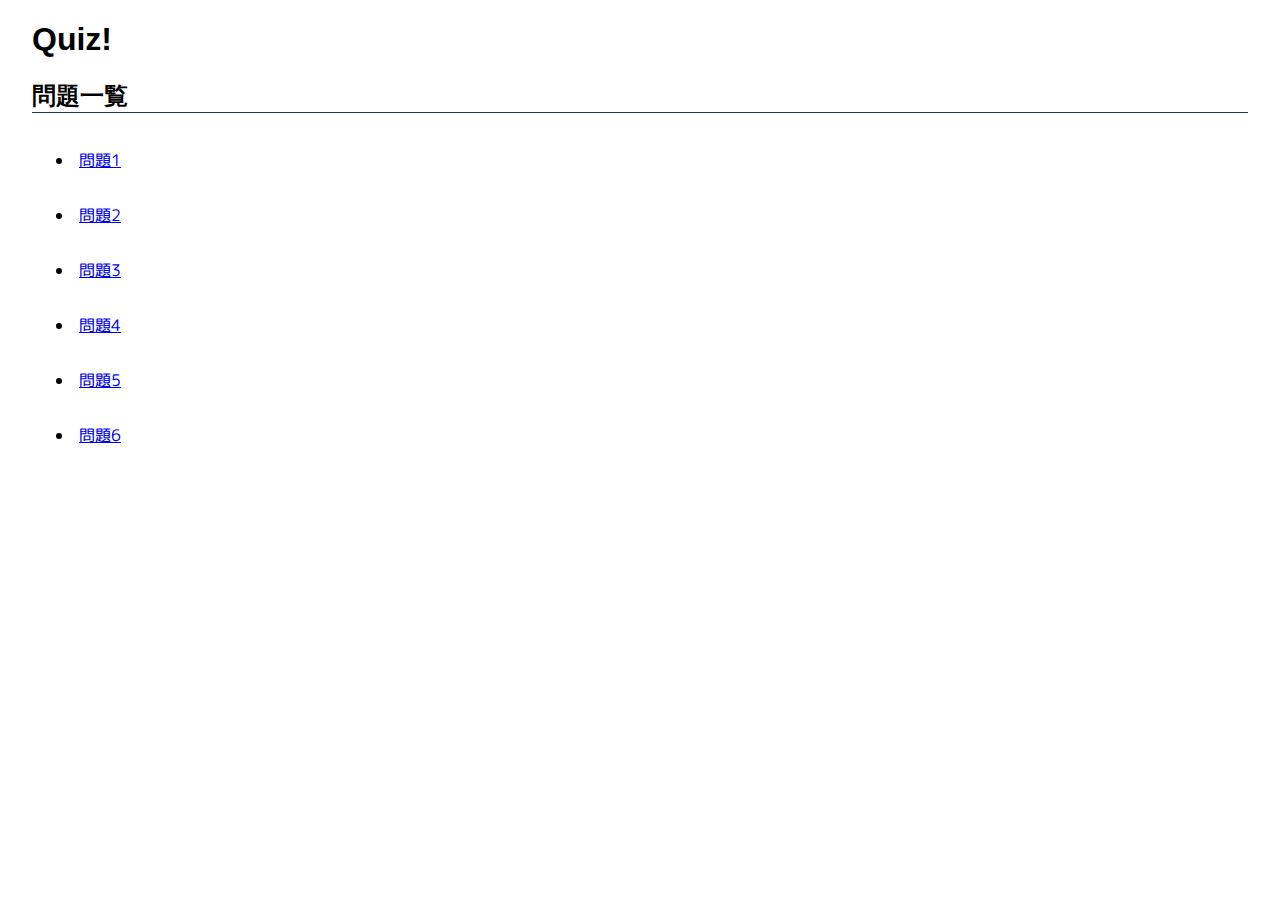
<file: index.html>
<!DOCTYPE html>
<html lang="ja">
  <head>
    <meta charset="UTF-8" />
    <meta http-equiv="X-UA-Compatible" content="IE=edge" />
    <meta name="viewport" content="width=device-width, initial-scale=1.0" />
    <link rel="stylesheet" href="style.css" type="text/css" />
    <script src="questions.js" defer></script>
    <title>Quiz!</title>
  </head>
  <body>
    <div id="main">
      <h1>Quiz!</h1>

      <h2>問題一覧</h2>
      <ul>
        <li><a href="./question1.html">問題1</a></li>
        <li><a href="./question2.html">問題2</a></li>
        <li><a href="./question3.html">問題3</a></li>
        <li><a href="./question4.html">問題4</a></li>
        <li><a href="./question5.html">問題5</a></li>
        <li><a href="./question6.html">問題6</a></li>
      </ul>
    </div>
  </body>
</html>
</file>
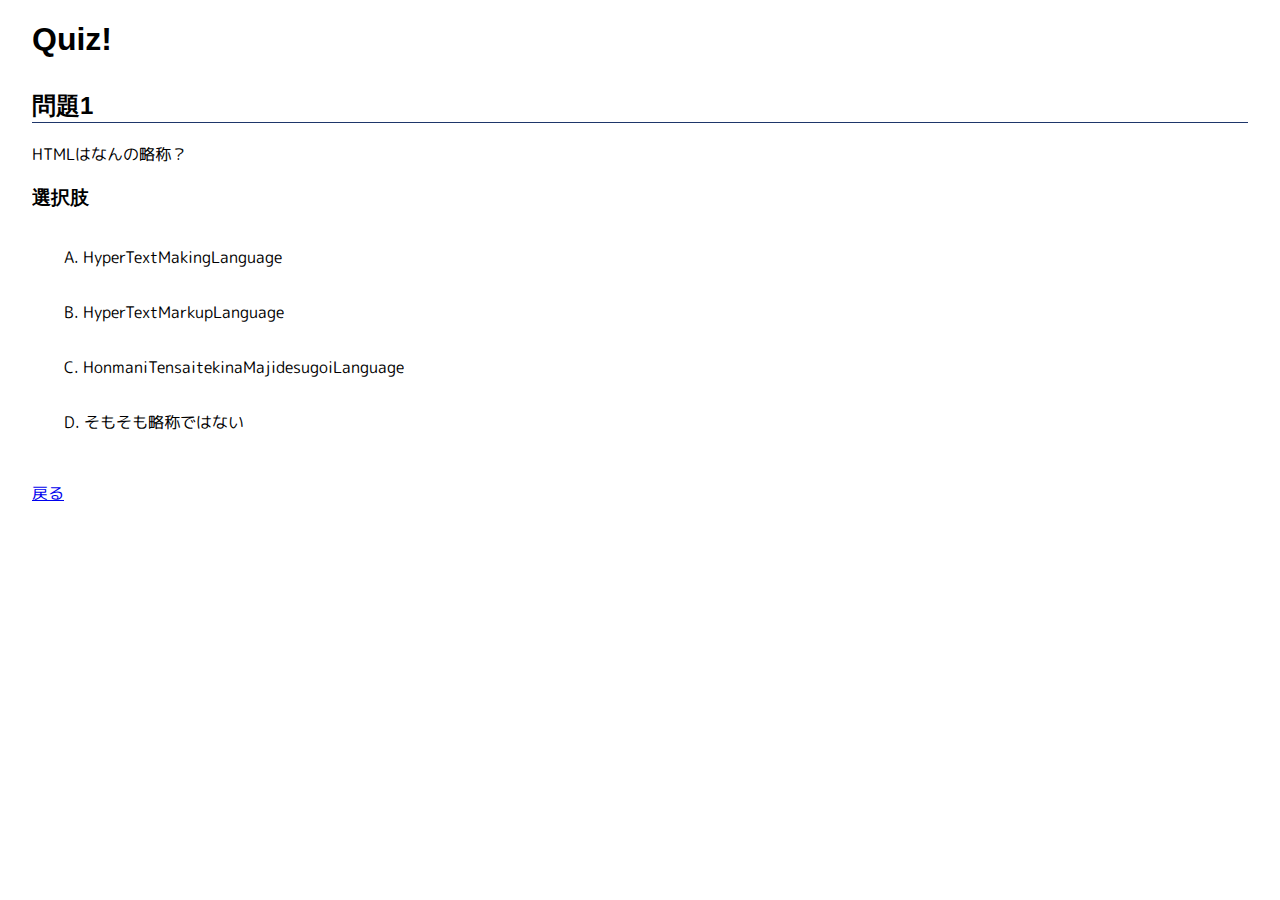
<file: question1.html>
<!DOCTYPE html>
<html lang="ja">
  <head>
    <meta charset="UTF-8" />
    <meta http-equiv="X-UA-Compatible" content="IE=edge" />
    <meta name="viewport" content="width=device-width, initial-scale=1.0" />
    <link rel="stylesheet" href="style.css" type="text/css" />
    <script src="questions.js" defer></script>

    <title>問題1 | Quiz!</title>
  </head>
  <body>
    <div id="main">
      <h1>Quiz!</h1>

      <div class="section">
        <h2>問題1</h2>
        <p>HTMLはなんの略称？</p>

        <h3>選択肢</h3>
        <ol class="answers" data-id="question1">
          <li data-answer="A">HyperTextMakingLanguage</li>
          <li data-answer="B">HyperTextMarkupLanguage</li>
          <li data-answer="C">HonmaniTensaitekinaMajidesugoiLanguage</li>
          <li data-answer="D">そもそも略称ではない</li>
        </ol>
      </div>

      <div id="section-correct-answer" class="section">
        <h2>答え</h2>
        <p>
          <span id="correct-answer">B. HyperTextMarkupLanguage</span><br />
          これが間違えてたら「HTMLとは？」の動画を復習お願いします！
        </p>
      </div>

      <div class="section">
        <a href="./index.html">戻る</a>
      </div>
    </div>
  </body>
</html>
</file>
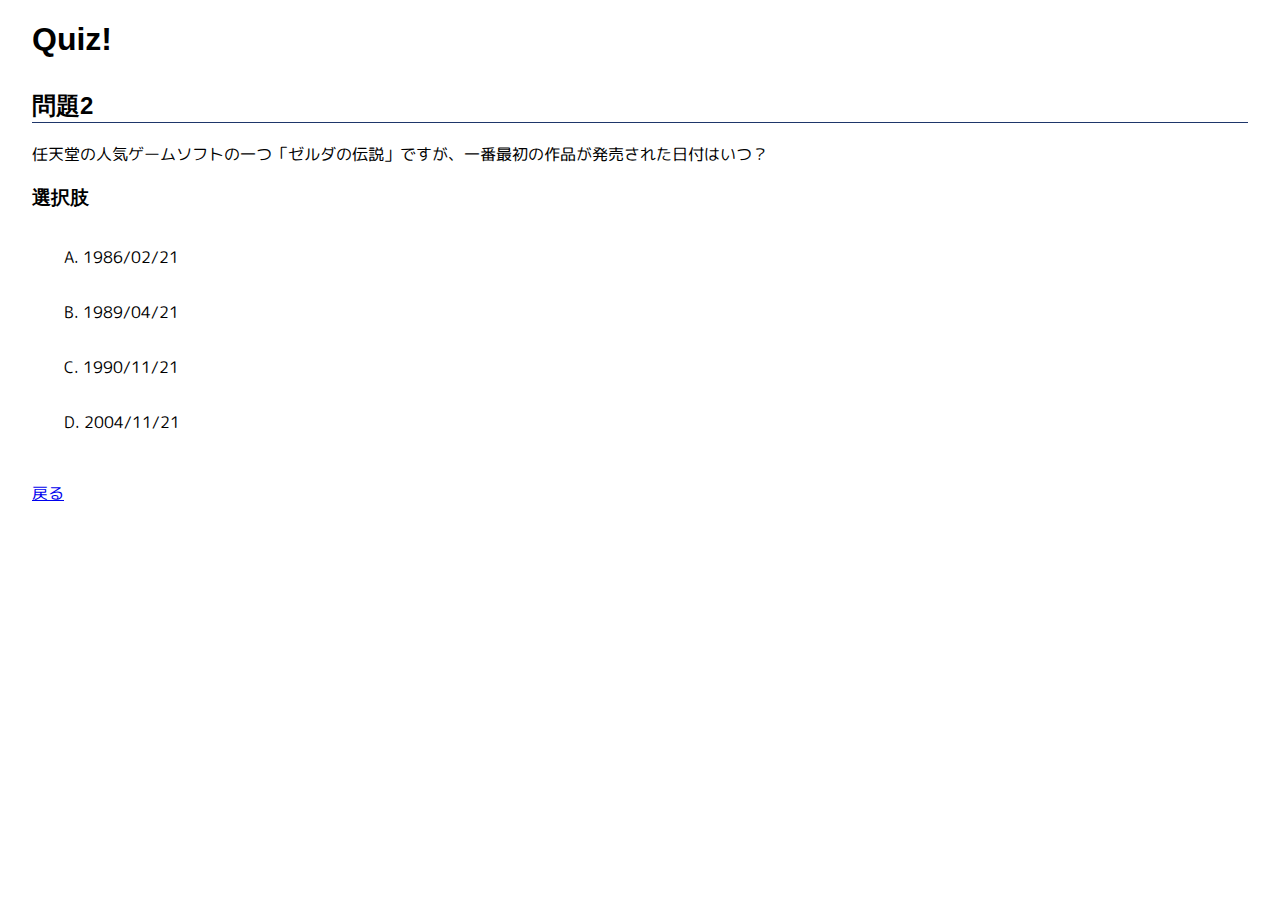
<file: question2.html>
<!DOCTYPE html>
<html lang="ja">
  <head>
    <meta charset="UTF-8" />
    <meta http-equiv="X-UA-Compatible" content="IE=edge" />
    <meta name="viewport" content="width=device-width, initial-scale=1.0" />
    <link rel="stylesheet" href="style.css" type="text/css" />
    <script src="questions.js" defer></script>

    <title>問題2 | Quiz!</title>
  </head>
  <body>
    <div id="main">
      <h1>Quiz!</h1>

      <div class="section">
        <h2>問題2</h2>
        <p>
          任天堂の人気ゲームソフトの一つ「ゼルダの伝説」ですが、一番最初の作品が発売された日付はいつ？
        </p>

        <h3>選択肢</h3>
        <ol class="answers" data-id="question2">
          <li data-answer="A">1986/02/21</li>
          <li data-answer="B">1989/04/21</li>
          <li data-answer="C">1990/11/21</li>
          <li data-answer="D">2004/11/21</li>
        </ol>
      </div>

      <div id="section-correct-answer" class="section">
        <h2>答え</h2>
        <p>
          <span id="correct-answer">A. 1986/02/21</span>
          <br />
          ゼルダの伝説の最初の作品は、1986/02/21にファミコンディスクシステムのディスク書き換え第一弾として発売されました。
        </p>
      </div>

      <div class="section">
        <a href="./index.html">戻る</a>
      </div>
    </div>
  </body>
</html>
</file>
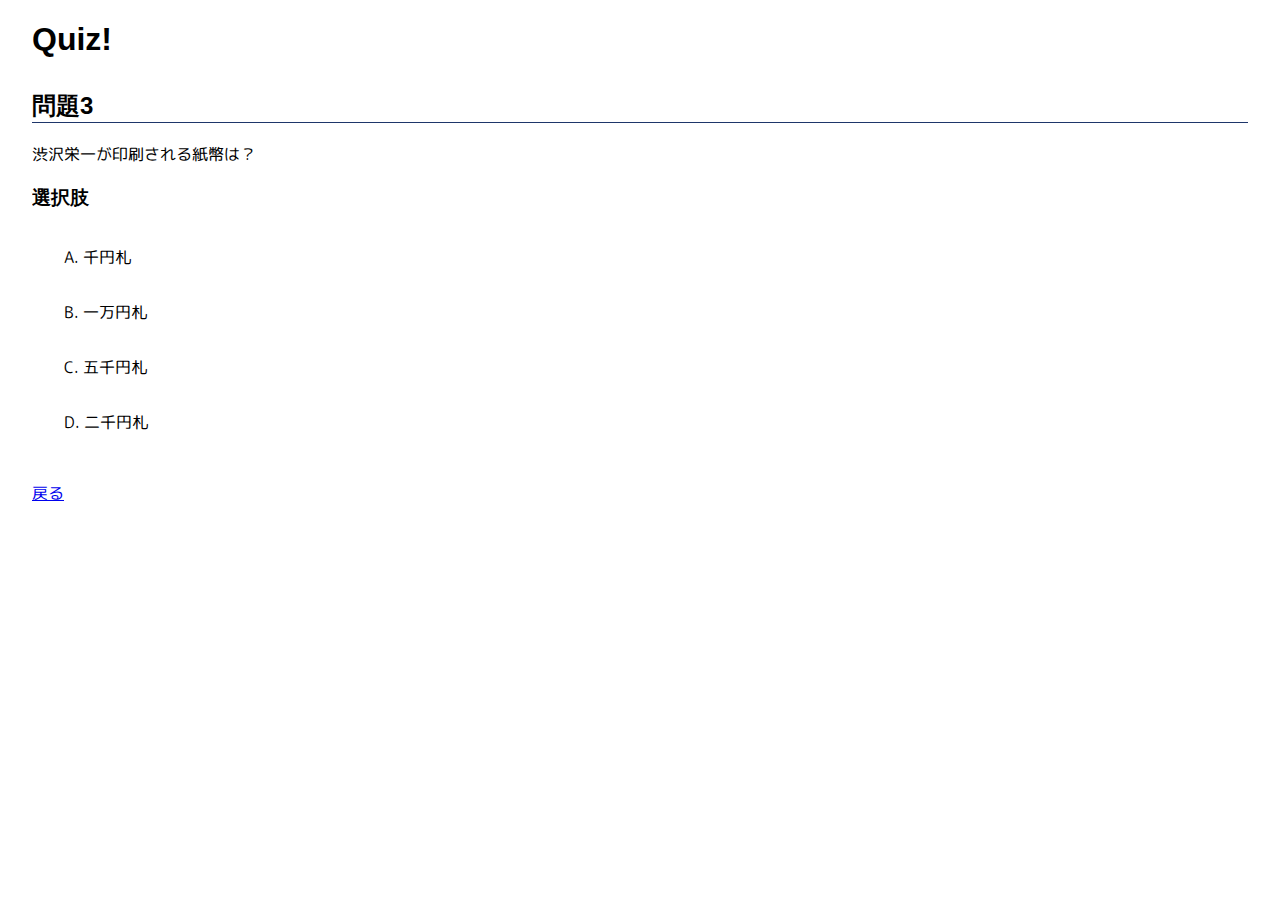
<file: question3.html>
<!DOCTYPE html>
<html lang="ja">
  <head>
    <meta charset="UTF-8" />
    <meta http-equiv="X-UA-Compatible" content="IE=edge" />
    <meta name="viewport" content="width=device-width, initial-scale=1.0" />
    <link rel="stylesheet" href="style.css" type="text/css" />
    <script src="questions.js" defer></script>

    <title>問題3 | Quiz!</title>
  </head>
  <body>
    <div id="main">
      <h1>Quiz!</h1>

      <div class="section">
        <h2>問題3</h2>
        <p>渋沢栄一が印刷される紙幣は？</p>

        <h3>選択肢</h3>
        <ol class="answers" data-id="question3">
          <li data-answer="A">千円札</li>
          <li data-answer="B">一万円札</li>
          <li data-answer="C">五千円札</li>
          <li data-answer="D">二千円札</li>
        </ol>
      </div>

      <div id="section-correct-answer" class="section">
        <h2>答え</h2>
        <p>
          <span id="correct-answer">B. 一万円札</span><br />
          渋沢栄一は現在の日本の経済や生活のインフラを整えたと言っても過言ではない偉業を成し遂げた経済人です。ちなみに、彼は30歳頃までヨーロッパへの留学でそれら偉業のもとになる文化や技術を学んでおり幕府の意向もあってパリ万博にも尽力しています。このパリ万博で展示された日本絵画などは当時のパリのアートに大きく影響を与えており、印象派の画家クロード・モネもその例外ではなく影響を受けていました。モネが晩年過ごしたとされるジヴェルニーの自宅には多くの日本絵画があり、そのことをうかがい知ることができます。渋沢栄一は日本国内だけではなく海外の文化にも影響を与えた人物の一人とも言えなくもないですね！
        </p>
      </div>

      <div class="section">
        <a href="./index.html">戻る</a>
      </div>
    </div>
  </body>
</html>
</file>
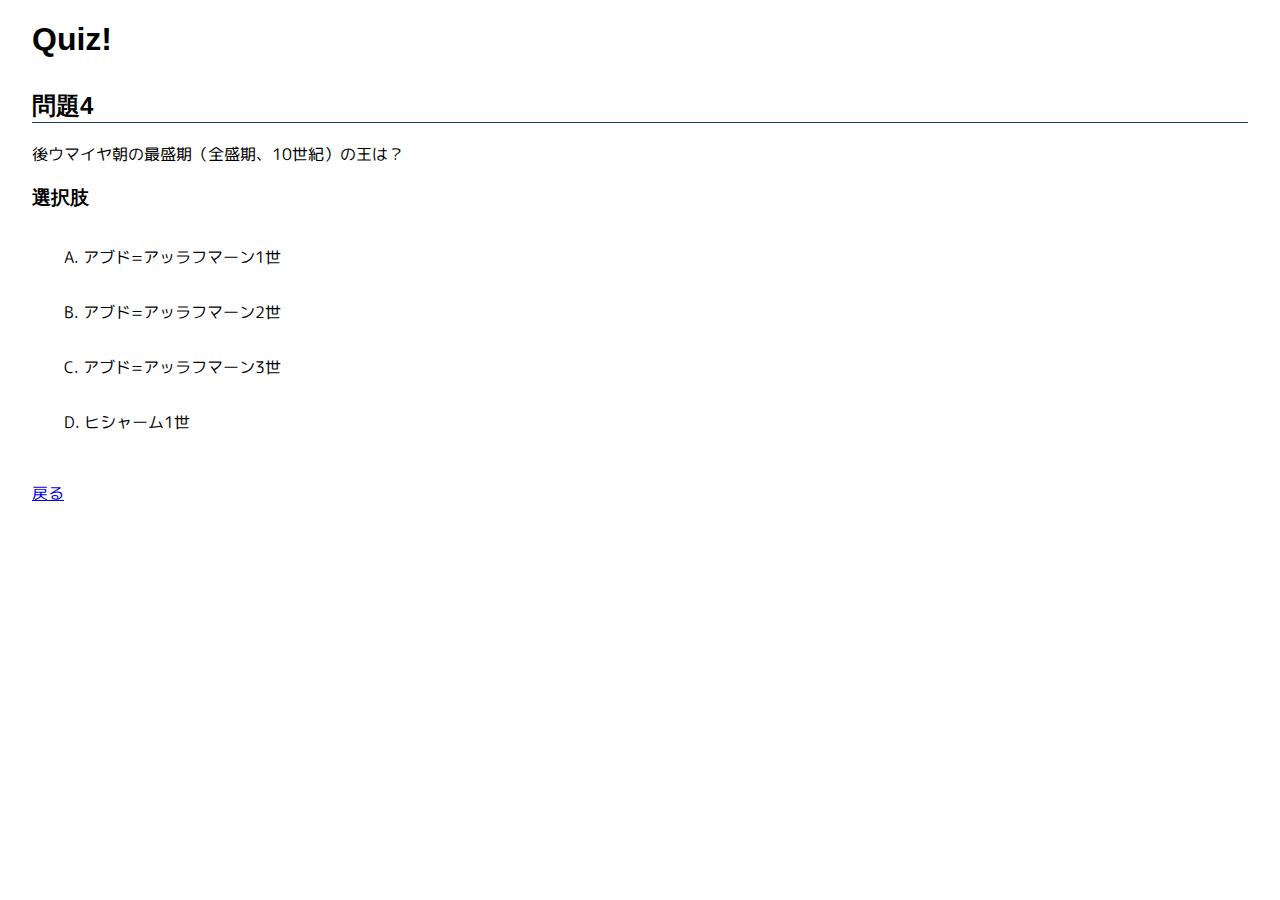
<file: question4.html>
<!DOCTYPE html>
<html lang="ja">
  <head>
    <meta charset="UTF-8" />
    <meta http-equiv="X-UA-Compatible" content="IE=edge" />
    <meta name="viewport" content="width=device-width, initial-scale=1.0" />
    <link rel="stylesheet" href="style.css" type="text/css" />
    <script src="questions.js" defer></script>

    <title>問題4 | Quiz!</title>
  </head>
  <body>
    <div id="main">
      <h1>Quiz!</h1>

      <div class="section">
        <h2>問題4</h2>
        <p>後ウマイヤ朝の最盛期（全盛期、10世紀）の王は？</p>

        <h3>選択肢</h3>
        <ol class="answers" data-id="question4">
          <li data-answer="A">アブド=アッラフマーン1世</li>
          <li data-answer="B">アブド=アッラフマーン2世</li>
          <li data-answer="C">アブド=アッラフマーン3世</li>
          <li data-answer="D">ヒシャーム1世</li>
        </ol>
      </div>

      <div id="section-correct-answer" class="section">
        <h2>答え</h2>
        <p>
          <span id="correct-answer">C. アブド=アッラフマーン3世</span><br />
          アブド＝アッラフマーン3世の時代は、後ウマイヤ朝の全盛期だった。ちなみに即位は912年。
        </p>
      </div>

      <div class="section">
        <a href="./index.html">戻る</a>
      </div>
    </div>
  </body>
</html>
</file>
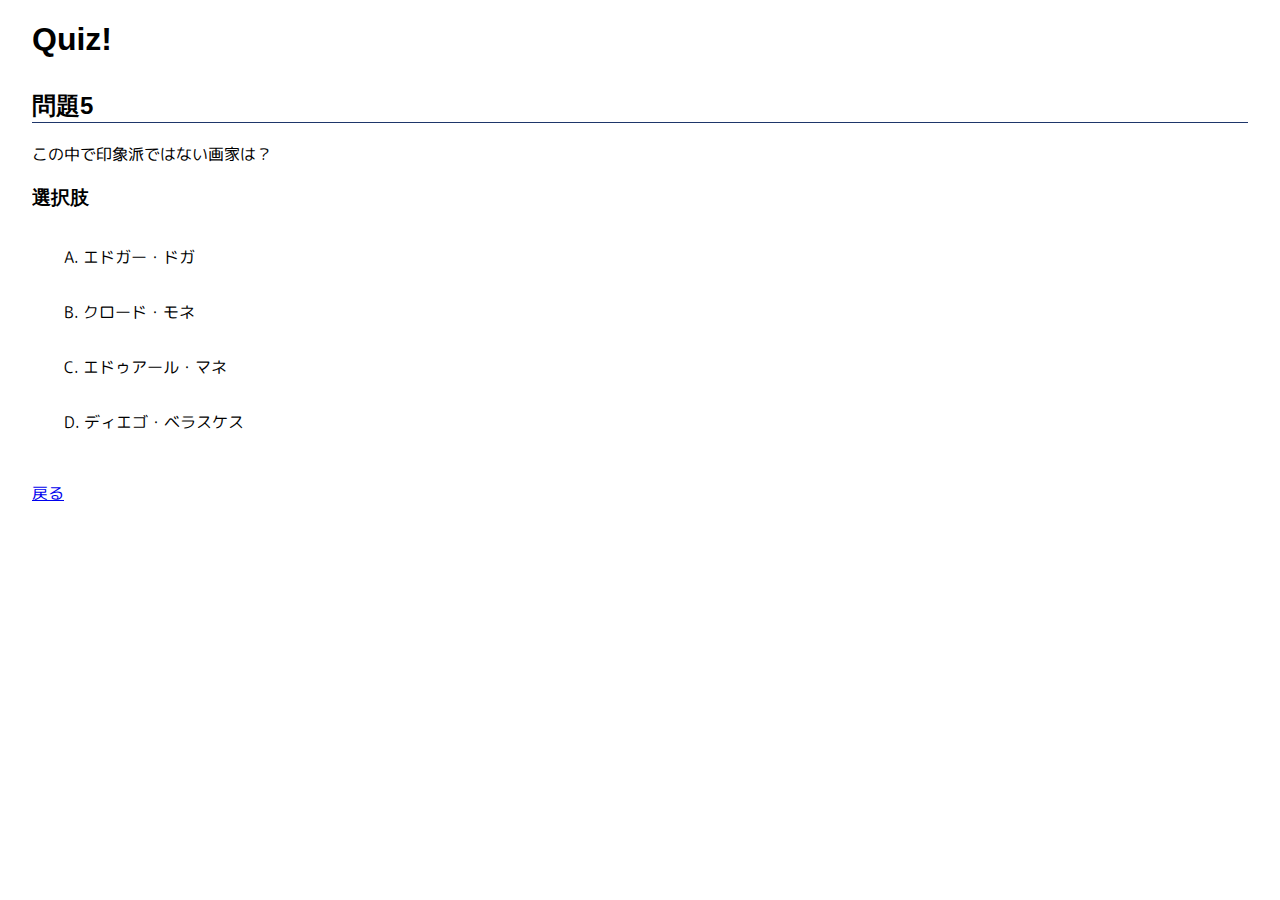
<file: question5.html>
<!DOCTYPE html>
<html lang="ja">
  <head>
    <meta charset="UTF-8" />
    <meta http-equiv="X-UA-Compatible" content="IE=edge" />
    <meta name="viewport" content="width=device-width, initial-scale=1.0" />
    <link rel="stylesheet" href="style.css" type="text/css" />
    <script src="questions.js" defer></script>

    <title>問題5 | Quiz!</title>
  </head>
  <body>
    <div id="main">
      <h1>Quiz!</h1>

      <div class="section">
        <h2>問題5</h2>
        <p>この中で印象派ではない画家は？</p>

        <h3>選択肢</h3>
        <ol class="answers" data-id="question5">
          <li data-answer="A">エドガー・ドガ</li>
          <li data-answer="B">クロード・モネ</li>
          <li data-answer="C">エドゥアール・マネ</li>
          <li data-answer="D">ディエゴ・ベラスケス</li>
        </ol>
      </div>

      <div id="section-correct-answer" class="section">
        <h2>答え</h2>
        <p>
          <span id="correct-answer">D. ディエゴ・ベラスケス</span><br />
          A,B,Cは印象派で有名な画家、Dのディエゴ・ベラスケスは宮廷画家で有名で、印象派の時代より少し前の時代に活躍しました。
          有名な作品の一つに「ラス・メニーナス（女官たち）」という作品があり女官を描いているのですが、彼女らを描いているベラスケス本人も画家として描き込まれています。
          絵の視点はおそらく画家本人ではなく両親だと言われています（絵の中に鏡があり、両親が写り込んでいるため）。
          構成が面白いのでぜひ検索してみてください。
          ちなみに「印象派」とは、「睡蓮」で有名な印象派の画家クロード・モネが描いた「印象・日の出」という作品がきっかけで名付けられたアートの傾向・スタイルのことを表します。
        </p>
      </div>

      <div class="section">
        <a href="./index.html">戻る</a>
      </div>
    </div>
  </body>
</html>
</file>
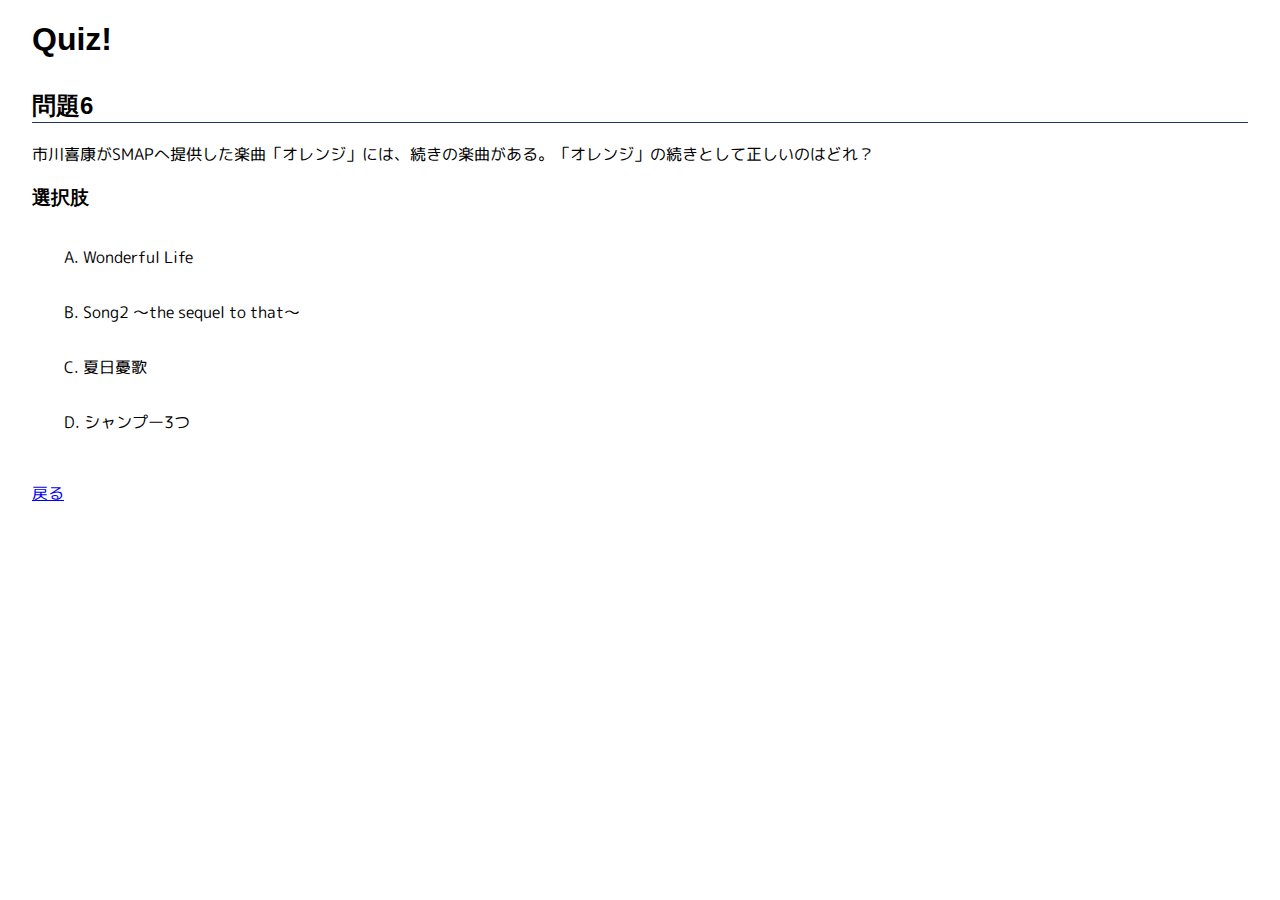
<file: question6.html>
<!DOCTYPE html>
<html lang="ja">
  <head>
    <meta charset="UTF-8" />
    <meta http-equiv="X-UA-Compatible" content="IE=edge" />
    <meta name="viewport" content="width=device-width, initial-scale=1.0" />
    <link rel="stylesheet" href="style.css" type="text/css" />
    <script src="questions.js" defer></script>

    <title>問題6 | Quiz!</title>
  </head>
  <body>
    <div id="main">
      <h1>Quiz!</h1>

      <div class="section">
        <h2>問題6</h2>
        <p>
          市川喜康がSMAPへ提供した楽曲「オレンジ」には、続きの楽曲がある。「オレンジ」の続きとして正しいのはどれ？
        </p>

        <h3>選択肢</h3>
        <ol class="answers" data-id="question6">
          <li data-answer="A">Wonderful Life</li>
          <li data-answer="B">Song2 ～the sequel to that～</li>
          <li data-answer="C">夏日憂歌</li>
          <li data-answer="D">シャンプー3つ</li>
        </ol>
      </div>

      <div id="section-correct-answer" class="section">
        <h2>答え</h2>
        <p>
          <span id="correct-answer">B. Song2 ～the sequel to that～</span><br />
          ちなみに、Song2の後にも続きがあり、それがCの夏日憂歌(サマータイムブルース)になります。
          これら三部作はファンの間では有名です。
          SMAPは解散してしまいましたが、これら三部作は哀愁があり、たまに聴きたくなる名曲たちです。
        </p>
      </div>

      <div class="section">
        <a href="./index.html">戻る</a>
      </div>
    </div>
  </body>
</html>
</file>
<file: style.css>
/*
 * 単位について
 * 1px = 1ドット分(ディスプレイの一つの点の分)
 * 1em = 親要素のフォントサイズと同じ = 通常16px
 */

/*
 * Webフォントの読み込み
 * https://fonts.google.com/specimen/Kiwi+Maru?subset=japanese
 */
@import url('https://fonts.googleapis.com/css2?family=M+PLUS+Rounded+1c:wght@400;700&display=swap');

/*
 * <body>タグにスタイルを適用(すべてのコンテンツ)
 */
body {
  /* 左から優先して見つかったフォントを適用する(Webフォント) */
  font-family: 'M PLUS Rounded 1c', sans-serif;
}

/*
 * <h1>,<h2>,<h3>タグすべてにスタイルを適用
 * (複数のタグ名をカンマ区切りで指定すると複数を一気に指定できる)
 */
h1,
h2,
h3 {
  /* 左から優先して見つかったフォントを適用する(游ゴシック) */
  font-family: '游ゴシック体', 'YuGothic', '游ゴシック', 'Yu Gothic', sans-serif;
}

/*
 * <h2>タグにスタイルを適用
 */
h2 {
  /* 線を描画 (solid:1本線, #1e366a: 16進数カラーコード, 1px: 文字の太さ */
  border-bottom: solid #1e366a 1px;
}

/*
 * <ul>タグにスタイルを適用
 */
ul {
  /* 要素の内側（境界線からコンテンツ本体の間)の領域。左のみを調整 */
  padding-left: 0.5em;
}

/*
 * class="answers"が指定されているタグの部分にスタイルを適用
 * ※classは複数の要素に指定することができる(class="answers"は複数のタグに指定できる)
 */
ol.answers {
  /* リストの先頭の表示を指定 */
  list-style: upper-alpha;

  padding: 0 1em;
}

/*
 * <ul>の中にある<li>タグにスタイルを適用
 * (タグ名とタグ名をスペースで指定すると、左に記述したタグの子どものタグを指定することになる）
 */
ul li,
ol li {
  /* 要素の内側（境界線からコンテンツ本体の間)の領域。2つ指定しているときは左から 上下 左右 の順番で値が指定される(※em指定することでブラウザの拡大、縮小で1emが変化する) */
  padding: 1em;
  list-style-position: inside;
}

/*
 * リストにマウスをおいたときだけスタイルが変わる
 */
ol.answers li:hover {
  border: solid #1e366a 0.1em;
  padding: 0.9em;
  background-color: #e5ecfc;
  /* マウスのポインタを変化させる */
  cursor: pointer;
}

/**
 * <span>タグのid=correct-answerが指定されているところだけスタイルを適用する
 */
span#correct-answer {
  /* 文字の太さを指定 */
  font-weight: bold;

  /* 文字の色を変更 */
  /* color: #f05959; */
}

/*
 * id="main"が指定されているタグの部分にスタイルを適用
 * ※idは複数の要素に指定することはできない(id="main"が指定されているのは一つのHTMLで一つのみ)
 * ※要素名は省略できるがdiv#mainと書くこともできる
 */
#main {
  /* 要素の内側（境界線からコンテンツ本体の間)の領域を指定(上下, 左右) */
  padding: 0 1.5em;
}

/*
 * class="section"が指定されているタグの部分にスタイルを適用
 * ※classは複数の要素に指定することができる
 * ※要素名は省略して.sectionと書くこともできる
 * (その場合、class指定されている要素すべてにスタイルが適用される)
 */
div.section {
  /* 上の余白を指定 */
  margin-top: 2em;
}

div#section-correct-answer {
  /** 表示しない */
  display: none;
}
</file>
